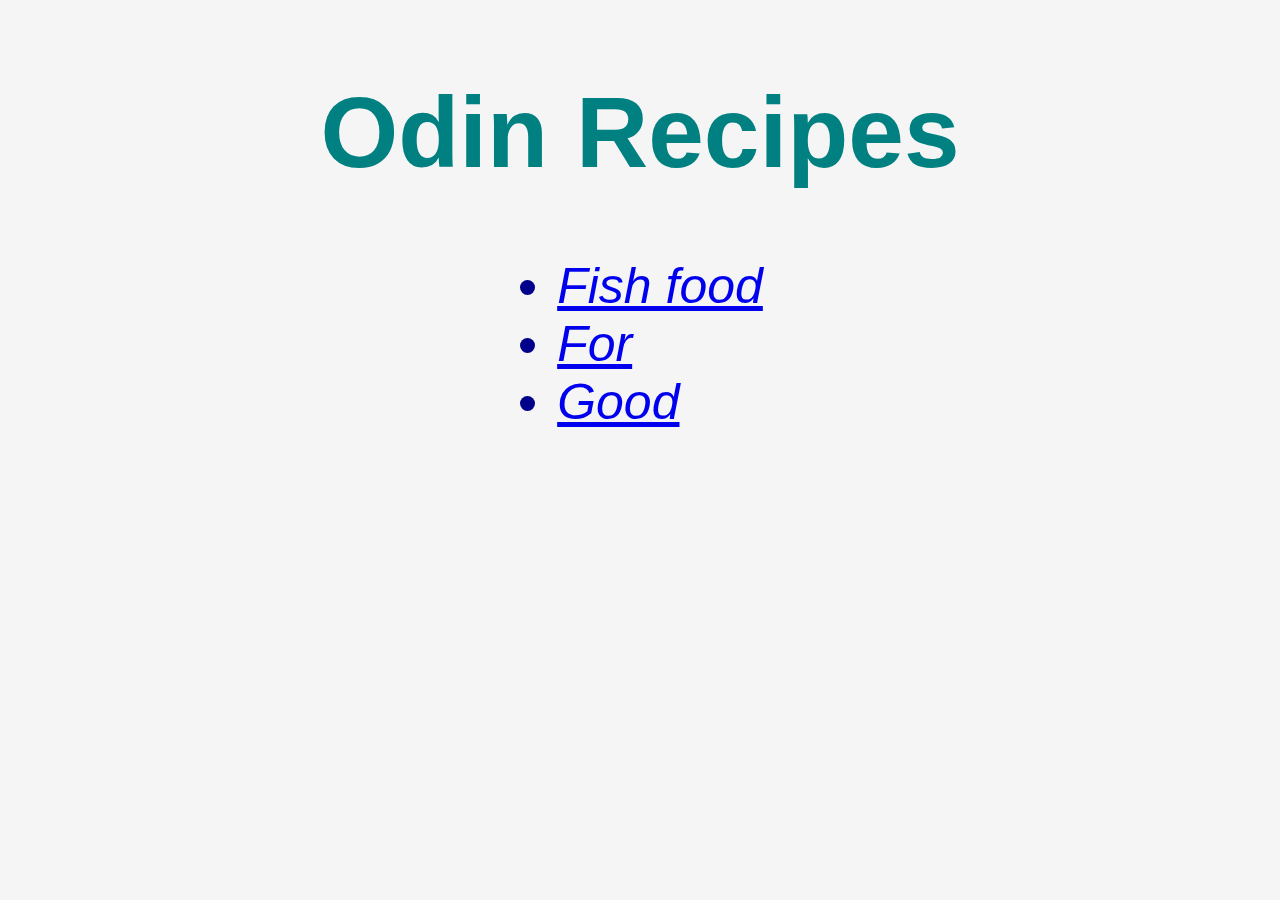
<file: index.html>
<!DOCTYPE html>
<html lang="en">
<head>
    <meta charset="UTF-8">
    <meta name="viewport" content="width=device-width, initial-scale=1.0">
    <title>Document</title>
    <link rel="stylesheet" href="styles.css">
</head>
<body>
    <h1>
        Odin Recipes
    </h1>
    <ul>
        <li><a href="./recipes/food.html">Fish food</a></li>
        <li><a href="./recipes/for.html">For</a></li>
        <li><a href="./recipes/good.html">Good</a></li>
    </ul>
</body>
</html>
</file>
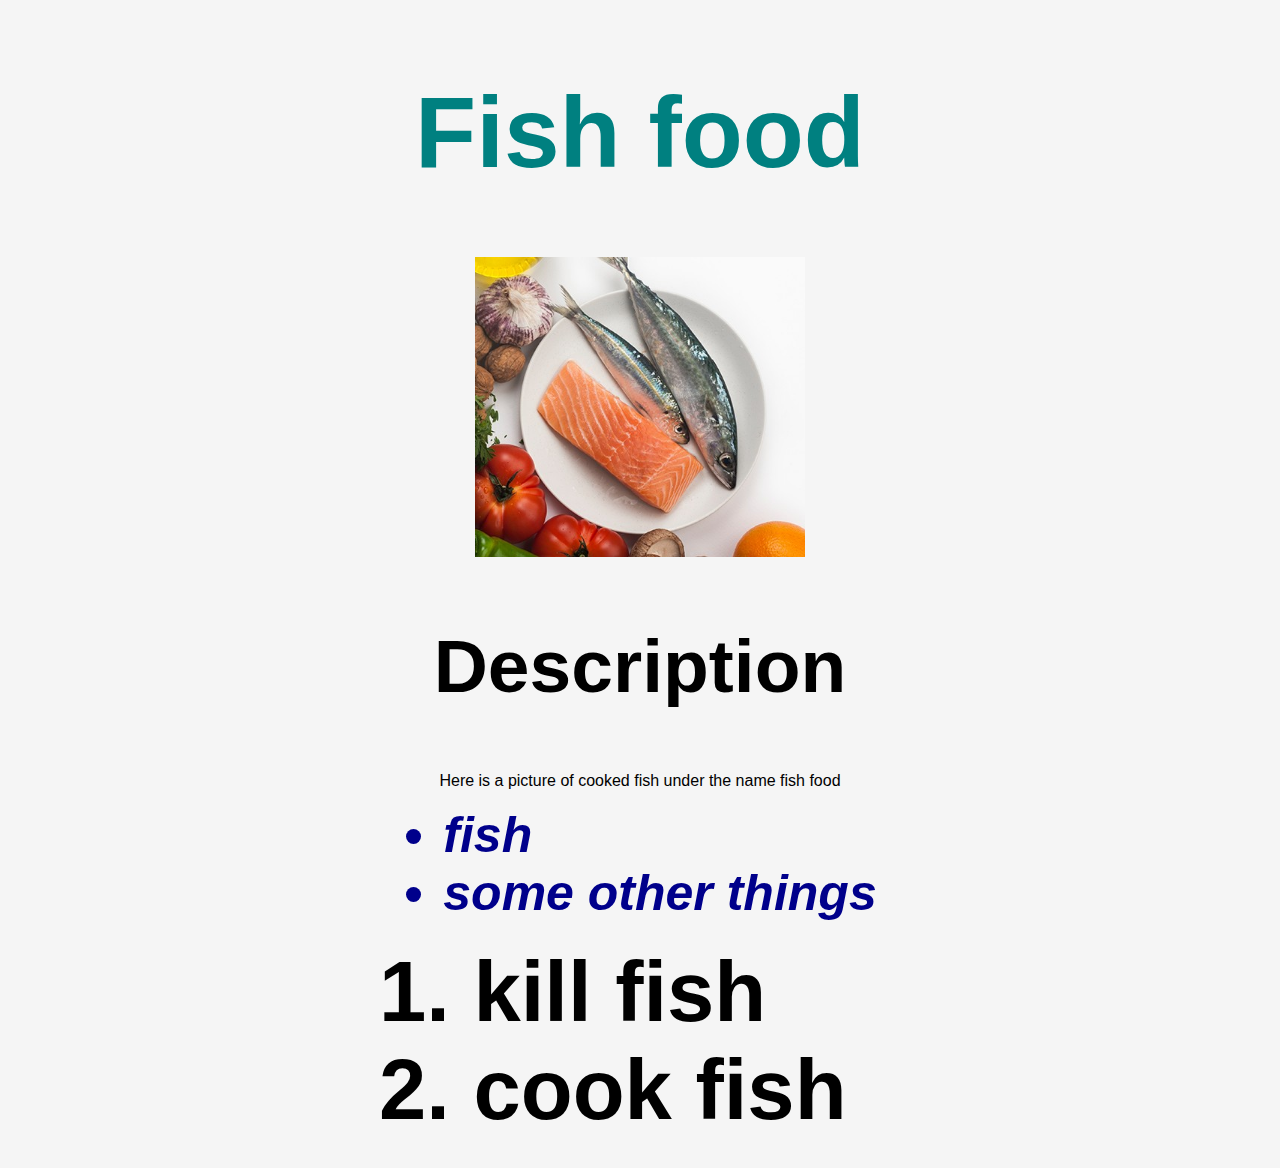
<file: recipes/food.html>
<!DOCTYPE html>
<html lang="en">
<head>
    <meta charset="UTF-8">
    <meta name="viewport" content="width=device-width, initial-scale=1.0">
    <title>Document</title>
    <link rel="stylesheet" href="../styles.css">
</head>
<body>
    <h1>
        Fish food
    </h1>
    <img src="../images/fish.jpg" alt="Dead fish">
    <h2>
        Description
    </h2>
    <p> Here is a picture of cooked fish under the name fish food</p>
    <h3>
        <ul>
            <li>fish</li>
            <li>some other things</li>
        </ul>
    </h3>
    <h4>
        <ol>
            <li>kill fish</li>
            <li>cook fish</li>
        </ol>
    </h4>
</body>
</html>
</file>
<file: styles.css>
body {
    font-size: medium;
    color: black;
    background-color: whitesmoke;
    align-content: center;
    text-align: center;
    font-family: 'Trebuchet MS', 'Lucida Sans Unicode', 'Lucida Grande', 'Lucida Sans', Arial, sans-serif;
}

h1 {
    font-size: 100px;
    color: teal;
    font-weight: bold;
}

h2 {
    font-size: 75px;
    color: black;
}

h3 {
    font-size: small;
    color: grey;
}

ul {
    font-style: italic;
    color: darkblue;
    font-size: 50px;
    display: table;
    margin: 0 auto;
    text-align: left;
}

ol {
    font-size: 85px;
    display: table;
    margin: 0 auto;
    text-align: left;
}

img {
    height: 300px;
    width: auto;
}
</file>
